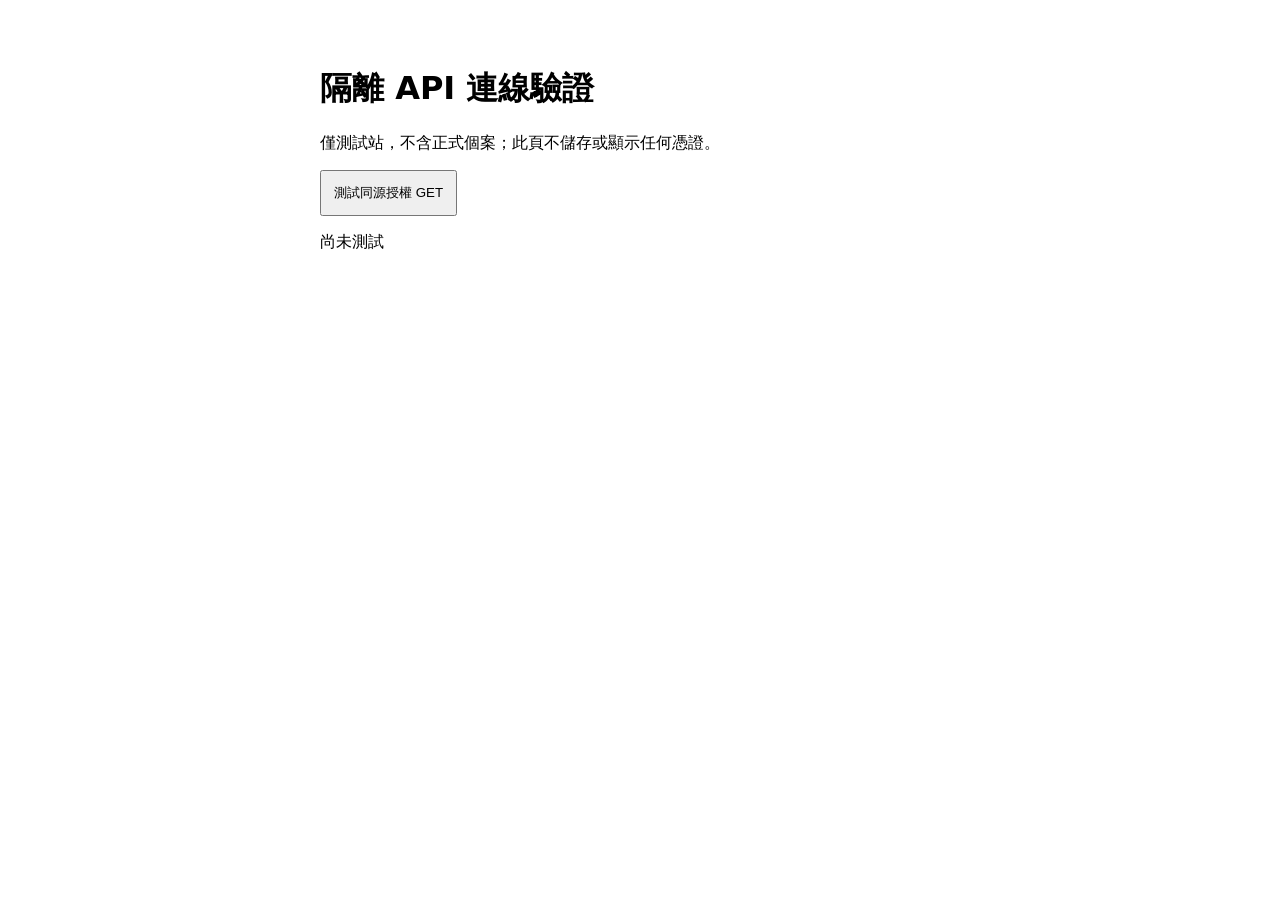
<file: public/isolated-connection-check.html>
<!doctype html><html lang="zh-Hant"><meta charset="utf-8"><meta name="viewport" content="width=device-width,initial-scale=1"><title>永護寧隔離 API 連線驗證</title><style>body{font:16px system-ui;max-width:640px;margin:30px auto;padding:16px}button{padding:12px}pre{white-space:pre-wrap;overflow-wrap:anywhere}</style><h1>隔離 API 連線驗證</h1><p>僅測試站，不含正式個案；此頁不儲存或顯示任何憑證。</p><button id="test">測試同源授權 GET</button><pre id="result">尚未測試</pre><script>document.querySelector('#test').onclick=async()=>{const out=document.querySelector('#result');out.textContent='連線中';try{const r=await fetch('/api/v1/cases',{method:'GET',credentials:'same-origin',headers:{Accept:'application/json'},cache:'no-store'});let d;try{d=await r.json()}catch{d={error:'non_json_response'}}out.textContent='HTTP '+r.status+'\n'+(r.ok?'同源 API 可連線；可見測試個案 '+(d.cases?.length??'?')+' 筆':('錯誤：'+(d.error||'login_or_platform_gate')))}catch(e){out.textContent='網路或瀏覽器阻擋：'+e.name+'。請檢查網址、登入及開發者工具 Network/Console。'}};</script></html>
</file>
